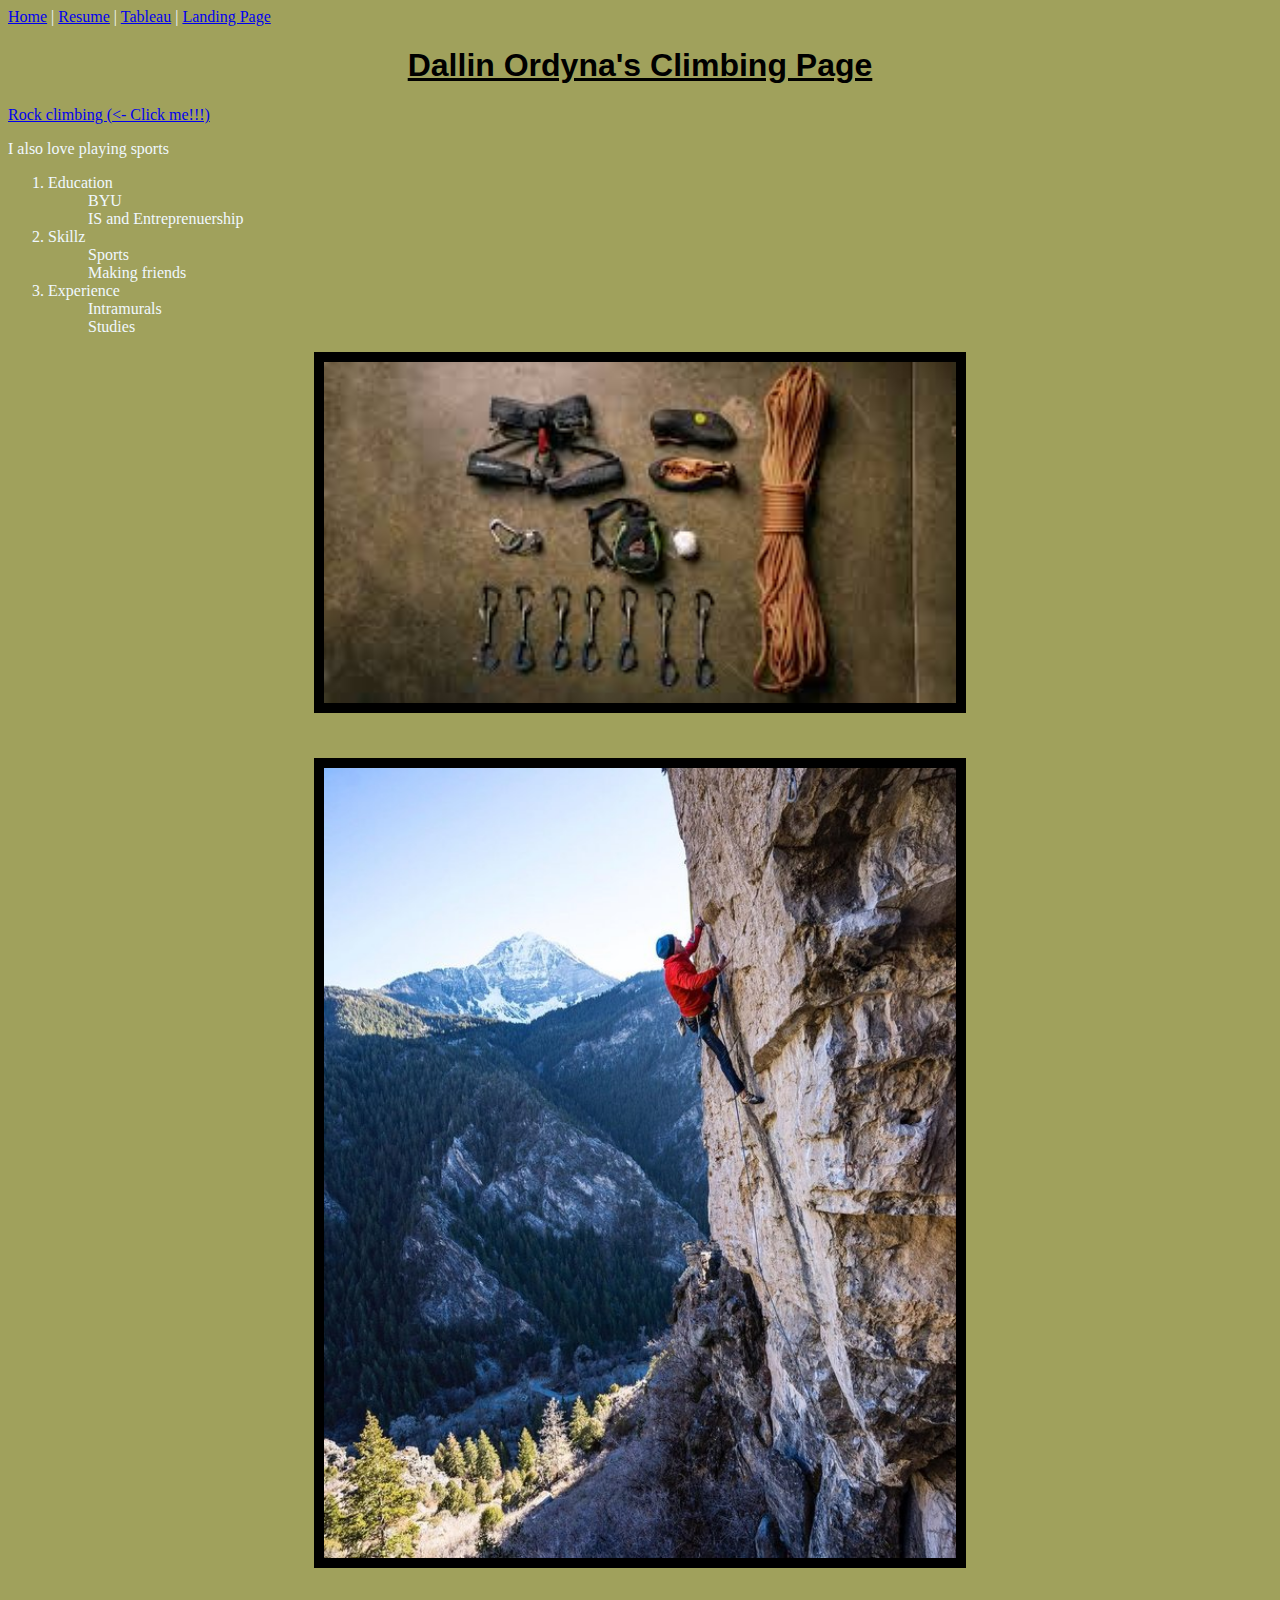
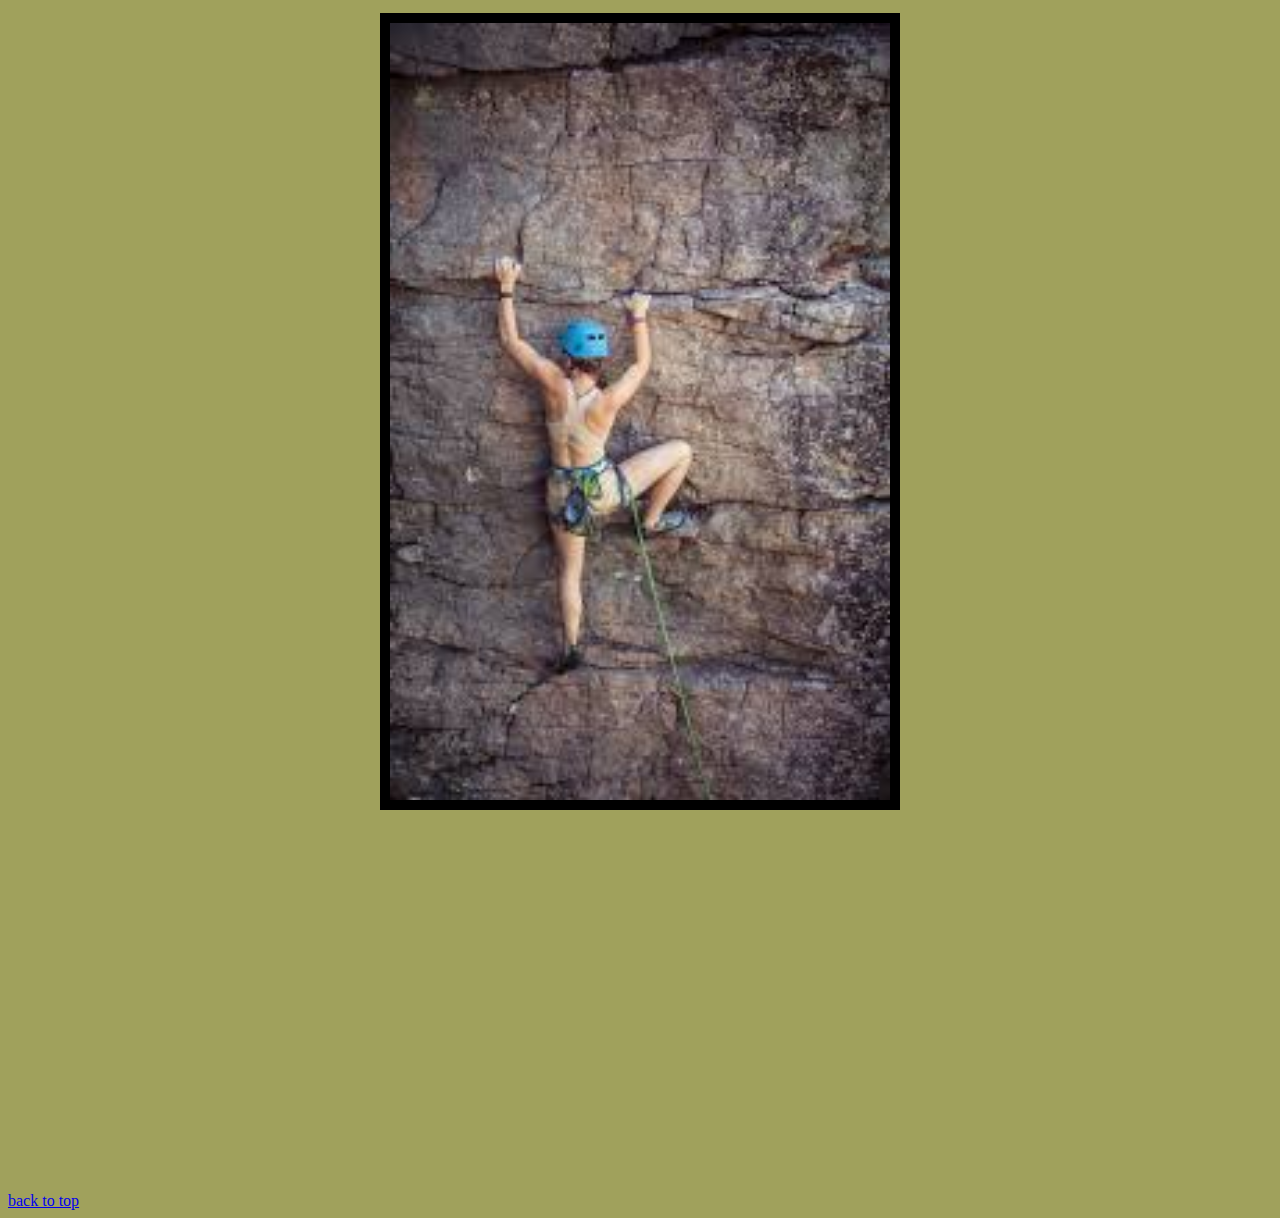
<file: MyFirstWebsite.html/index.html>
<!DOCTYPE html>
<html lang="en">
<head>
    <meta charset="UTF-8">
    <meta name="viewport" content="width=device-width, initial-scale=1.0">
    <title>My Rockclimbing Website</title>
    <link rel="stylesheet" href="../MyFirstWebsite.html/css/divstyles.css">
</head> 
<body>
    <a href="#">Home</a> | 
    <a href="html/resume.html">Resume</a> |
    <a href="html/about.html">Tableau</a> |
    <a href="../index.html">Landing Page</a>
    <!--AlT Z for word wrap-->
    <h1 id="top"> Dallin Ordyna's Climbing Page</h1>
    <a href="https://www.blackdiamondequipment.com/en_US/?gad_source=1&gclid=CjwKCAjw_LOwBhBFEiwAmSEQAct6e0DWZN2PYzlpyR-KmOK0KTofk7zCiWxSMQjTHiTY6wMlhxYxuRoCiF0QAvD_BwE&gclsrc=aw.ds" target="_blank">Rock climbing (<- Click me!!!)</a>
    <p>I also love playing sports</p>
    <ol>
        <li>Education
            <ul>BYU</ul>
            <ul>IS and Entreprenuership</ul>
        </li>
        <li>Skillz
            <ul>Sports</ul>
                <ul>Making friends</ul>
            </li>
        <li>Experience
                <ul>Intramurals</ul>
                <ul>Studies</ul>
            </li>
    </ol>
    <a href="https://www.byu.edu" target="_blank"><img src="image/gear.jpeg" alt="Rock Climbing Gear" width="50%"></a>
    <img src="image/Rockclimbing.jpeg" alt="rock climbing guy" width="50%">
    <img src="image/climber.jpeg" alt="Sick rockclimber on a wall" width="500px"> <!--local-->
    <center><iframe width="560" height="315" src="https://www.youtube.com/embed/b6OvrRbGU68?si=oydOT8DgaSjTHd1a" title="YouTube video player" frameborder="0" allow="accelerometer; autoplay; clipboard-write; encrypted-media; gyroscope; picture-in-picture; web-share" referrerpolicy="strict-origin-when-cross-origin" allowfullscreen></iframe></center>
    
    <br>
    <a href="#top">back to top</a>
</body>
<style>
        body{
            background-color: rgb(160, 161, 92);
            color: aliceblue; /*text color*/
        font-family:'ariel';
            }
            h1{
            font-family: Arial, Helvetica, sans-serif;
            text-align: center;
            color: black;
            text-decoration: underline;
            }

            h2{
            text-align: center;
            }
            a:visited{
            color: black;
            }
            img{
            border: 10px solid rgb(0, 0, 0);
            padding: 0px;
            margin: 15px;
            /*centers stuff*/
            display: block;
            margin-bottom: 45px;
            margin-left: auto;
            margin-right: auto;
            }
         .rizz{
         font-family: 'Courier New', Courier, monospace;   
         color: brown;
         background-color: bisque;
         border: dashed orange 5 px;
         font-size: 36px;
            font-style: italic;
            }
    </style>
</file>
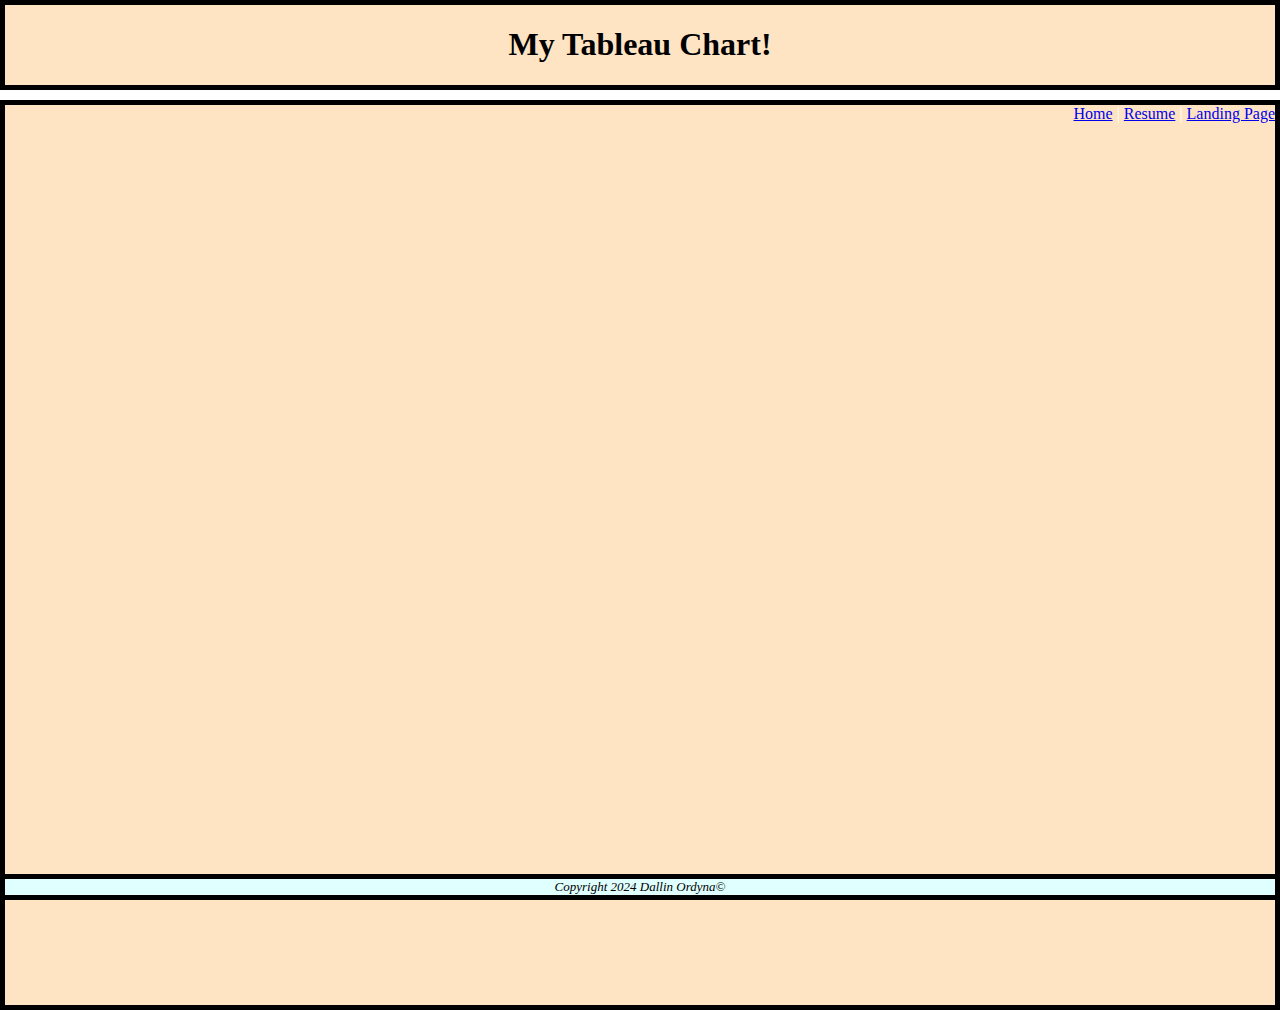
<file: MyFirstWebsite.html/html/about.html>
<html lang="en">
<head>
    <meta charset="UTF-8">
    <meta name="viewport" content="width=device-width, initial-scale=1.0">
    <title>About</title>
    <link rel="stylesheet" href="../css/divstyles.css">
</head>
<body>
    
    <div class="common top">
    <h1> My Tableau Chart!</h1>
    </div>
    <div class="common content"><div class='tableauPlaceholder' id='viz1712875060069' style='position: relative'><noscript><a href='#'><img alt='Minesweeper ' src='https:&#47;&#47;public.tableau.com&#47;static&#47;images&#47;TD&#47;TDRNRCFFH&#47;1_rss.png' style='border: none' /></a></noscript><object class='tableauViz'  style='display:none;'><param name='host_url' value='https%3A%2F%2Fpublic.tableau.com%2F' /> <param name='embed_code_version' value='3' /> <param name='path' value='shared&#47;TDRNRCFFH' /> <param name='toolbar' value='yes' /><param name='static_image' value='https:&#47;&#47;public.tableau.com&#47;static&#47;images&#47;TD&#47;TDRNRCFFH&#47;1.png' /> <param name='animate_transition' value='yes' /><param name='display_static_image' value='yes' /><param name='display_spinner' value='yes' /><param name='display_overlay' value='yes' /><param name='display_count' value='yes' /><param name='language' value='en-US' /></object></div>                <script type='text/javascript'>                    var divElement = document.getElementById('viz1712875060069');                    var vizElement = divElement.getElementsByTagName('object')[0];                    vizElement.style.width='823px';vizElement.style.height='553px';                    var scriptElement = document.createElement('script');                    scriptElement.src = 'https://public.tableau.com/javascripts/api/viz_v1.js';                    vizElement.parentNode.insertBefore(scriptElement, vizElement);                </script>
    <div class="common bottom">Copyright 2024 Dallin Ordyna&copy;</div>
    <div class="nav">
        <a href="../index.html">Home</a> |
        <a href="resume.html">Resume</a> |
        <a href="../../index.html">Landing Page</a>
        </div>
</body>
</html>
</file>
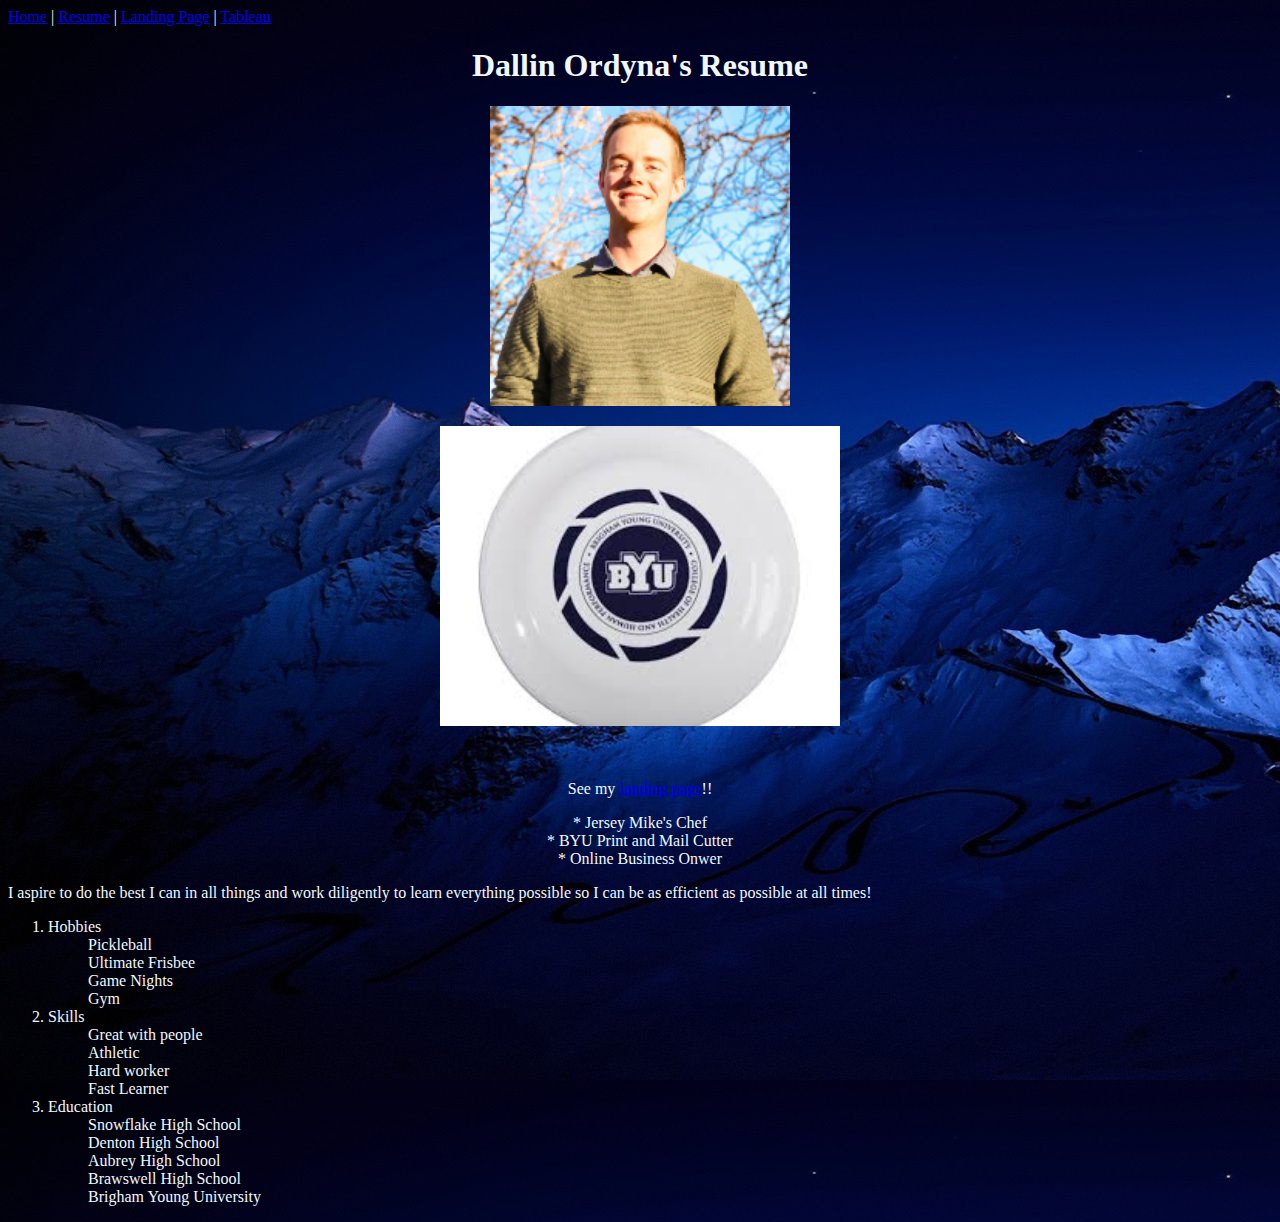
<file: MyFirstWebsite.html/html/resume.html>
<!DOCTYPE html>
<html lang="en">
<head>
    <meta charset="UTF-8">
    <meta name="viewport" content="width=device-width, initial-scale=1.0">
    <title>resume</title>
</head>
<body>
    <a href="../index.html">Home</a> | 
    <a href="#">Resume</a> |
    <a href="../../index.html">Landing Page</a> |
    <a href="../html/about.html">Tableau</a>
    <center>
        <h1>Dallin Ordyna's Resume</h1>
    <img src="../image/Dallin outside headshot.jpeg" height="300" alt="Headshot of Dallin Ordyna outside:)"><br>
    <p><img src="../image/BYU Frisbee.jpeg" height="300" alt="BYU Frisbee with Cougar"></p> 
    <br>
    <p>
        See my <a href="../../index.html">landing page</a>!!
    </p>
    * Jersey Mike's Chef <br>
    * BYU Print and Mail Cutter <br>
    * Online Business Onwer</center>
    <p>I aspire to do the best I can in all things and work diligently to learn everything possible so I can be as efficient as possible at all times!</p>
<ol>
    <li>Hobbies
        <ul>Pickleball</ul>
        <ul>Ultimate Frisbee</ul>
        <ul>Game Nights</ul>
        <ul>Gym</ul>
    </li>
    <li>Skills
        <ul>Great with people</ul>
        <ul>Athletic</ul>
        <ul>Hard worker</ul>
        <ul>Fast Learner</ul>
    </li>
    <li>Education
        <ul>Snowflake High School</ul>
        <ul>Denton High School</ul>
        <ul>Aubrey High School</ul>
        <ul>Brawswell High School</ul>
        <ul>Brigham Young University</ul>
    </li>
</ol>
</body>
<style>
    body{
            background-image:url(../image/mountainbackground.jpg) ;
            font-family: 'Times New Roman', Times, serif;
            color: aliceblue;
    }
</style>
</html>
</file>
<file: MyFirstWebsite.html/css/divstyles.css>
.common{
    position: absolute;
    border: 5px solid black;
    background-color: bisque;
    font-family: 'Times New Roman', Times, serif;
    color: black;
}
.bottom{ position: fixed;
bottom: 0px;
left: 0px;
right: 0px;
text-align: center;
font-style: italic;
font-size: small;

background-color: lightcyan;
}
.top{
    text-align: center;
    top: 0px;
    left: 0px;
    right: 0px;
    }
    .content{
        top:100px;
        left: 0px;
        right:0px;
        height: 100%;
    }
    .nav{
        position: relative;
        bottom: 0px;
        float: right;
        color: white;
    }
</file>
